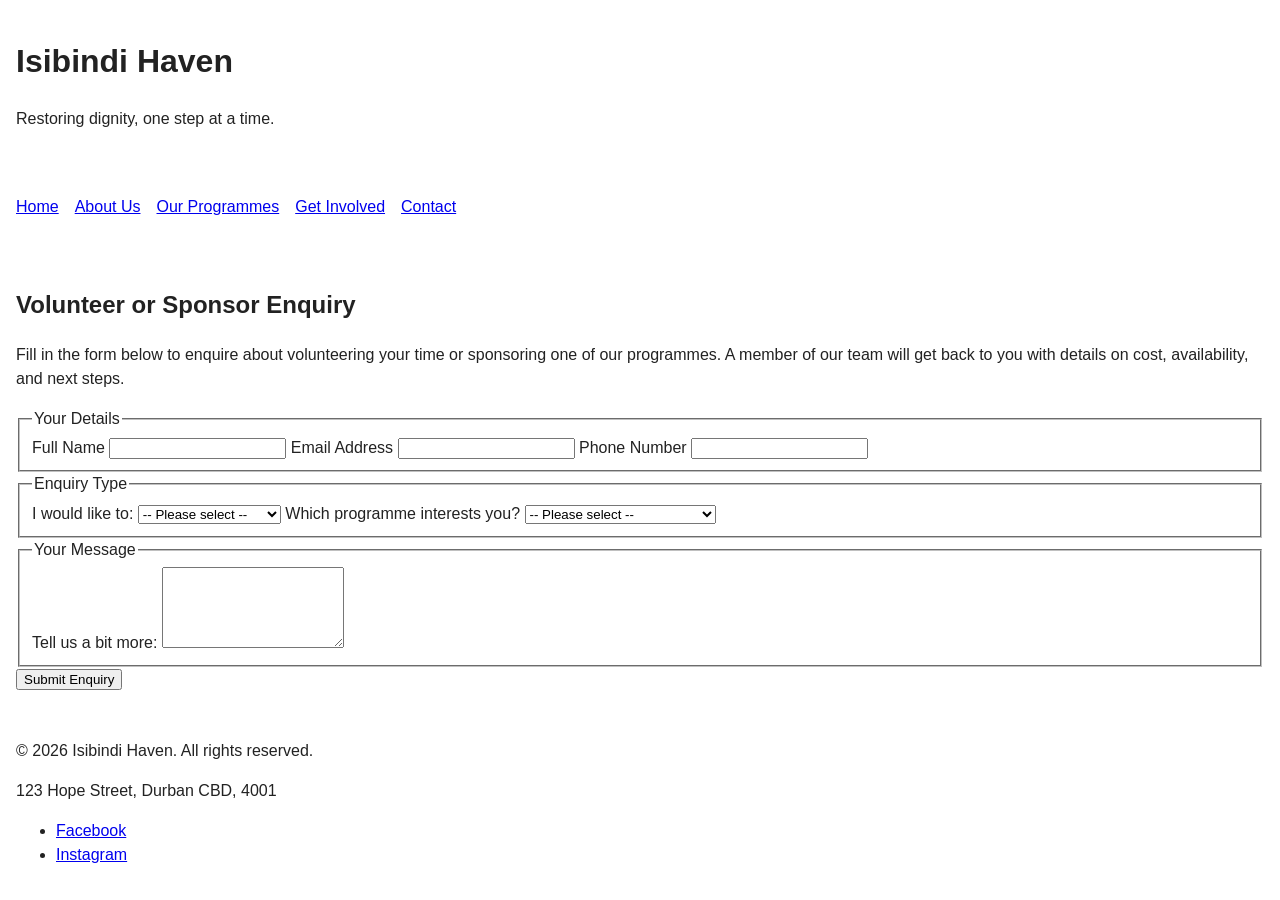
<file: enquiry.html>
<!DOCTYPE html>
<html lang="en">
<head>
  <meta charset="UTF-8">
  <meta name="viewport" content="width=device-width, initial-scale=1.0">
  <title>Isibindi Haven | Get Involved</title>
  <meta name="description" content="Enquire about volunteering or sponsoring a programme at Isibindi Haven.">
  <link rel="stylesheet" href="css/style.css">
</head>
<body>

  <header>
    <h1>Isibindi Haven</h1>
    <p>Restoring dignity, one step at a time.</p>
  </header>

  <nav>
    <ul>
      <li><a href="index.html">Home</a></li>
      <li><a href="about.html">About Us</a></li>
      <li><a href="programmes.html">Our Programmes</a></li>
      <li><a href="enquiry.html">Get Involved</a></li>
      <li><a href="contact.html">Contact</a></li>
    </ul>
  </nav>

  <main>

    <section id="enquiry-intro">
      <h2>Volunteer or Sponsor Enquiry</h2>
      <p>
        Fill in the form below to enquire about volunteering your time or
        sponsoring one of our programmes. A member of our team will get back
        to you with details on cost, availability, and next steps.
      </p>
      <!--
        NOTE (Part 1): This form is structural only for now — HTML5 validation
        attributes and JavaScript-based validation/response handling will be
        added in Part 3 as per the assignment brief.
      -->
    </section>

    <section id="enquiry-form">
      <form action="#" method="post">

        <fieldset>
          <legend>Your Details</legend>

          <label for="full-name">Full Name</label>
          <input type="text" id="full-name" name="full-name" required>

          <label for="email">Email Address</label>
          <input type="email" id="email" name="email" required>

          <label for="phone">Phone Number</label>
          <input type="tel" id="phone" name="phone">
        </fieldset>

        <fieldset>
          <legend>Enquiry Type</legend>

          <label for="enquiry-type">I would like to:</label>
          <select id="enquiry-type" name="enquiry-type" required>
            <option value="">-- Please select --</option>
            <option value="volunteer">Become a Volunteer</option>
            <option value="sponsor">Become a Sponsor</option>
            <option value="other">Other Enquiry</option>
          </select>

          <label for="programme">Which programme interests you?</label>
          <select id="programme" name="programme">
            <option value="">-- Please select --</option>
            <option value="soup-kitchen">Soup Kitchen</option>
            <option value="mobile-clinic">Mobile Health Clinic</option>
            <option value="second-chance">Second Chance Programme</option>
            <option value="general">General / Not Sure Yet</option>
          </select>
        </fieldset>

        <fieldset>
          <legend>Your Message</legend>
          <label for="message">Tell us a bit more:</label>
          <textarea id="message" name="message" rows="5"></textarea>
        </fieldset>

        <button type="submit">Submit Enquiry</button>
      </form>
    </section>

  </main>

  <footer>
    <p>&copy; 2026 Isibindi Haven. All rights reserved.</p>
    <p>123 Hope Street, Durban CBD, 4001</p>
    <ul>
      <li><a href="https://facebook.com" target="_blank" rel="noopener">Facebook</a></li>
      <li><a href="https://instagram.com" target="_blank" rel="noopener">Instagram</a></li>
    </ul>
  </footer>

</body>
</html>
</file>
<file: css/style.css>
/* =========================================================
   Isibindi Haven — style.css
   NOTE: This is a placeholder base stylesheet for Part 1.
   Full CSS styling (layout, typography, colour scheme,
   responsive design) will be implemented in Part 2.
   ========================================================= */

/* Basic reset so the unstyled HTML is still readable during Part 1 */
* {
  box-sizing: border-box;
}

body {
  font-family: Arial, Helvetica, sans-serif;
  margin: 0;
  padding: 0;
  line-height: 1.5;
  color: #222;
}

header, nav, main, footer {
  display: block;
  padding: 1rem;
}

nav ul {
  list-style: none;
  padding: 0;
  display: flex;
  gap: 1rem;
}

img {
  max-width: 100%;
  height: auto;
}
</file>
